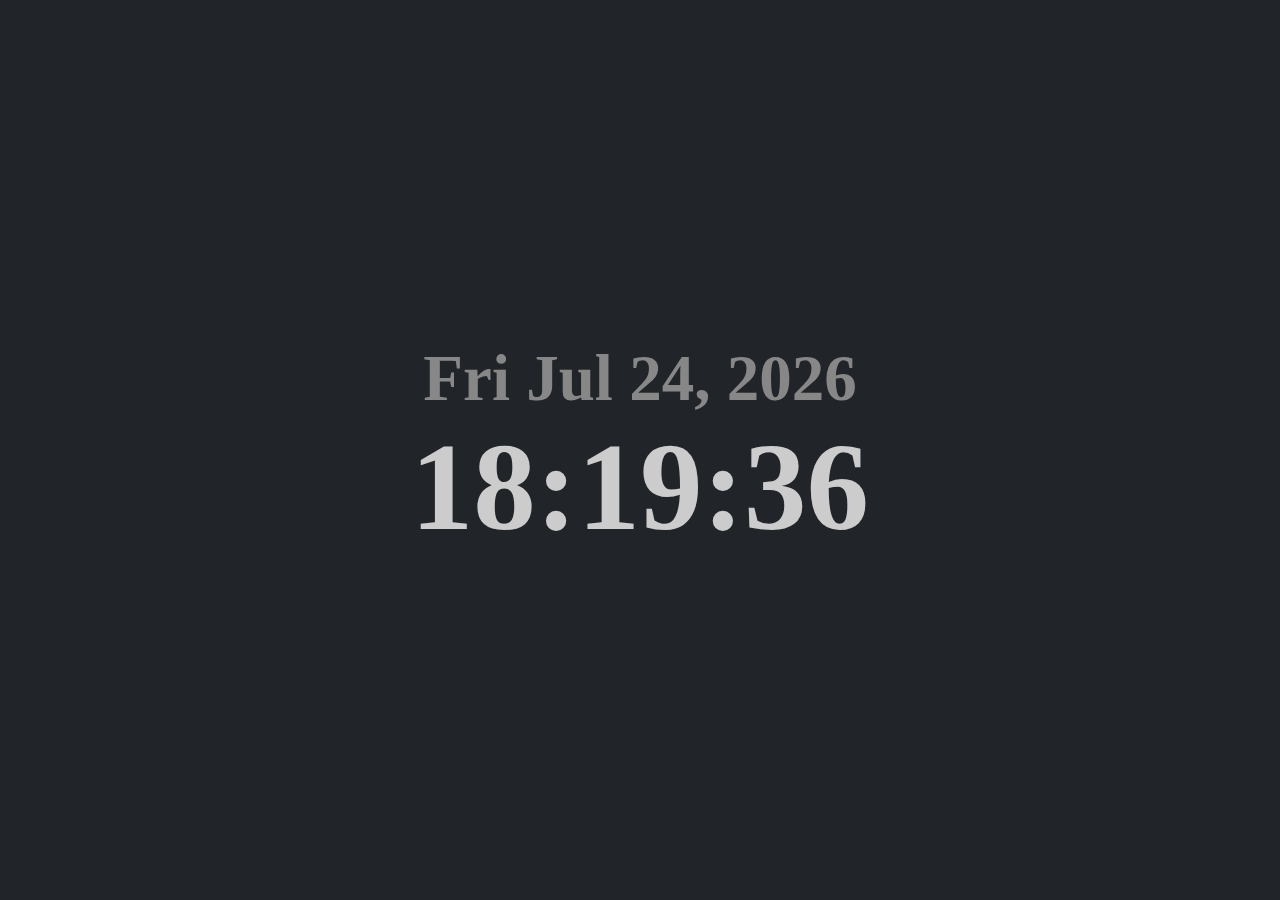
<file: blank.html>
<!DOCTYPE html>
<html lang="en">
    <head>
        <meta charset="UTF-8" />
        <title>Lounge</title>
        <link rel="icon" href="img/kinn.png" type="image/x-icon" />
        <meta
            property="og:image"
            content="https://cdn.discordapp.com/attachments/798392730056261643/1191059142148890694/black-banner.png?ex=65a40f44&is=65919a44&hm=20b6be6835724be94c7b405056f2eee04bfae0d1815f2d7caba66b7da308560c&"
        />
        <style>
            body {
                display: flex;
                height: 100vh;
                width: auto;
                text-align: center;
                background-color: #212529;
                font-family: "Verdana";
                justify-content: center;
                flex-direction: column;
                align-items: center;
                margin: 0;
                padding: 0;
            }

            .date {
                font-size: 65px;
                color: #888787;
                margin: 0;
            }

            .time {
                font-size: 125px;
                color: #ccc;
                margin: 0;
            }
        </style>
    </head>
    <body>
        <h1 class="date"></h1>
        <h1 class="time"></h1>

        <script>
            const displayDate = document.querySelector(".date");
            const displayTime = document.querySelector(".time");

            function updateDate() {
                const date = new Date();
                const daysOfWeek = [
                    "Sun",
                    "Mon",
                    "Tue",
                    "Wed",
                    "Thu",
                    "Fri",
                    "Sat",
                ];
                const monthsOfYear = [
                    "Jan",
                    "Feb",
                    "Mar",
                    "Apr",
                    "May",
                    "Jun",
                    "Jul",
                    "Aug",
                    "Sep",
                    "Oct",
                    "Nov",
                    "Dec",
                ];

                const today =
                    daysOfWeek[date.getDay()] +
                    " " +
                    monthsOfYear[date.getMonth()] +
                    " " +
                    date.getDate().toString().padStart(2, "0") +
                    ", " +
                    date.getFullYear();

                displayDate.innerHTML = today;
            }

            function updateTime() {
                const date = new Date();
                const time =
                    date.getHours().toString().padStart(2, "0") +
                    ":" +
                    date.getMinutes().toString().padStart(2, "0") +
                    ":" +
                    date.getSeconds().toString().padStart(2, "0");

                displayTime.innerHTML = time;
            }

            setInterval(updateTime, 1000);
            setInterval(updateDate, 1000);

            updateDate();
            updateTime();
        </script>
    </body>
</html>
</file>
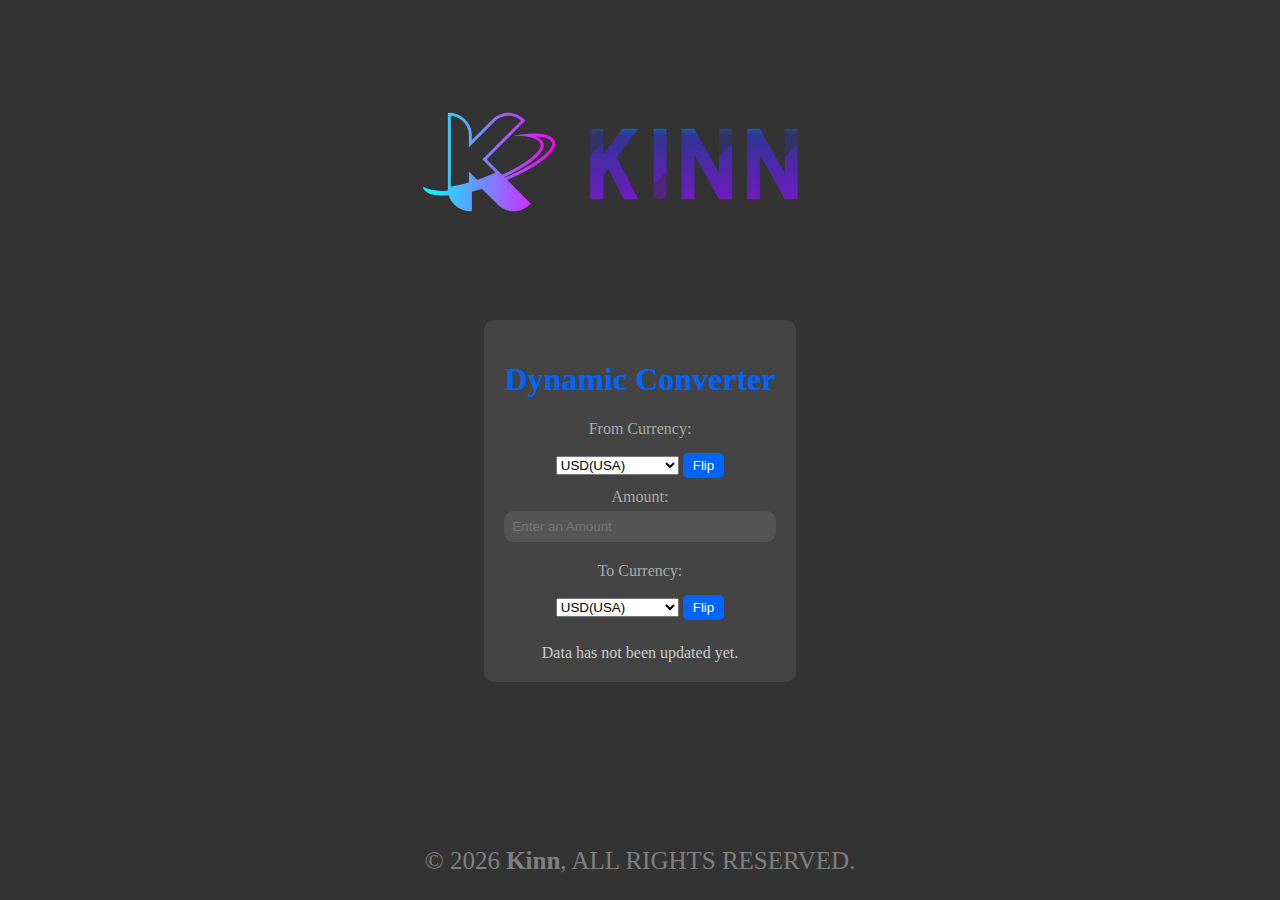
<file: converter.html>
<!DOCTYPE html>
<html lang="en">
    <head>
        <meta charset="UTF-8" />
        <meta name="viewport" content="width=device-width, initial-scale=1.0" />
        <meta property="og:title" content="Dynamic Converter" />
        <meta
            property="og:description"
            content="Exchange rate Conversion Service"
        />
        <meta
            property="og:image"
            content="https://cdn.discordapp.com/attachments/798392730056261643/1180328867064463420/converter.png?ex=657d05eb&is=656a90eb&hm=7fc4543e24b5f5b8134618546e206b2797b7fe7d69c56b078964c930d13872d8&"
        />
        <title>Dynamic Converter</title>
        <link rel="icon" href="img/converter.png" type="image/x-icon" />
        <link rel="stylesheet" href="styles/converter.css" />
        <noscript>You need to enable JavaScript to run this Web.</noscript>
        <script src="scripts/converter.js" defer></script>
        <script src="scripts/noNewTab.js" defer></script>
        <script src="scripts/rediret.js" defer></script>
        <script src="scripts/countYear.js" defer></script>
    </head>
    <body>
        <a href="https://kinn.kr/" target="_blank" title="Kinn's Lounge">
            <img
                loading="lazy"
                src="img/kinn-banner.png"
                alt="Kinn's Lounge"
                class="banner"
            />
        </a>

        <div class="converter-container">
            <h1 class="title">Dynamic Converter</h1>
            <div>
                <label for="fromCurrency">From Currency:</label>
                <select id="fromCurrency">
                    <option value="usd">USD(USA)</option>
                    <option value="krw">KRW(Korea)</option>
                    <option value="aud">AU(Australia)</option>
                    <option value="brl">BRL(Brazil)</option>
                    <option value="cad">CAD(Canada)</option>
                    <option value="cny">CNY(China)</option>
                    <option value="eur">EUR(EU)</option>
                    <option value="gbp">GBP(UK)</option>
                    <option value="jpy">JPY(Japan)</option>
                    <option value="mxn">MXN(Mexico)</option>
                    <option value="php">PHP(Philippines)</option>
                    <option value="vnd">VND(VietNam)</option>
                </select>
                <button class="flipTop">Flip</button>
            </div>
            <div>
                <label for="amount">Amount:</label>
                <input
                    type="number"
                    id="amount"
                    placeholder="Enter an Amount"
                />
            </div>
            <div>
                <label for="toCurrency">To Currency:</label>
                <select id="toCurrency">
                    <option value="usd">USD(USA)</option>
                    <option value="krw">KRW(Korea)</option>
                    <option value="aud">AU(Australia)</option>
                    <option value="brl">BRL(Brazil)</option>
                    <option value="cad">CAD(Canada)</option>
                    <option value="cny">CNY(China)</option>
                    <option value="eur">EUR(EU)</option>
                    <option value="gbp">GBP(UK)</option>
                    <option value="jpy">JPY(Japan)</option>
                    <option value="mxn">MXN(Mexico)</option>
                    <option value="php">PHP(Philippines)</option>
                    <option value="vnd">VND(VietNam)</option>
                </select>
                <button class="flipBottom">Flip</button>
            </div>
            <div id="result"></div>
            <span id="lastUpdateTime"></span>
        </div>

        <p>
            © <span id="copyright-year"></span> <strong>Kinn</strong>, ALL
            RIGHTS RESERVED.
        </p>
    </body>
</html>
</file>
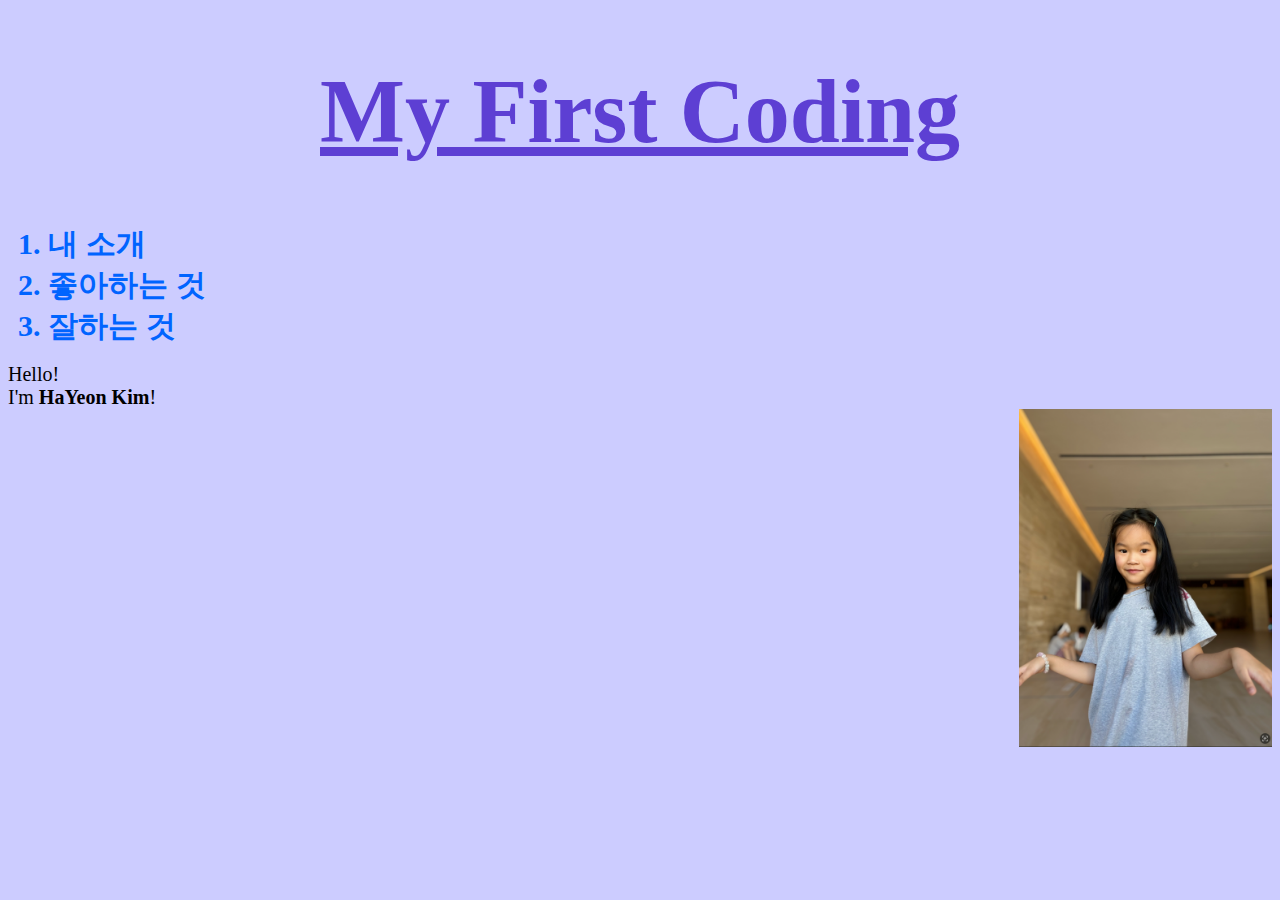
<file: hayeon.html>
<!DOCTYPE html>
<html>
    <head>
        <title>My First Coding</title>
        <meta charset="utf-8" />
        <style>
            html,
            body {
                font-family: "Verdana";
                background-color: #ccccff;
            }

            .title {
                text-align: center;
                font-size: 90px;
                color: #5d3fd3;
            }

            .list {
                font-size: 30px;
                color: #0064ff;
            }

            .introduce {
                font-size: 20px;
            }
        </style>
    </head>
    <body>
        <h1 class="title"><u>My First Coding</u></h1>

        <ol>
            <strong>
                <li class="list">내 소개</li>
                <li class="list">좋아하는 것</li>
                <li class="list">잘하는 것</li>
            </strong>
        </ol>

        <span class="introduce">
            Hello! <br />
            I'm <strong>HaYeon Kim</strong>!
        </span>
        <div style="text-align: right">
            <img src="img/hayeon_face.png" width="20%" />
        </div>
    </body>
</html>
</file>
<file: styles/converter.css>
html,
body {
    margin: 0;
    padding: 0;
    font-family: "Verdana";
    display: flex;
    flex-direction: column;
    justify-content: center;
    position: relative;
    align-items: center;
    height: 100vh;
    margin: 0;
    overflow-x: hidden;
    background-color: #333;
    color: #ccc;
}

.banner {
    height: 20em;
    width: auto;
    display: block;
}

.converter-container {
    text-align: center;
    max-width: 100em;
    height: auto;
    margin: auto;
    margin-top: 0;
    padding: 20px;
    background-color: #444;
    border-radius: 10px;
}

.title {
    color: #0064ff;
}

div {
    margin: 10px 0;
}

label {
    display: block;
    margin-bottom: 5px;
    color: #aaa;
}

.flipTop,
.flipBottom {
    background-color: #0064ff;
    color: white;
    padding: 5px 10px;
    border: none;
    border-radius: 5px;
    cursor: pointer;
    margin-top: 10px;
    transition: background-color 0.3s ease;

    &:hover {
        background-color: blue;
    }
}

#amount {
    width: 100%;
    padding: 8px;
    box-sizing: border-box;
    background-color: #555;
    border: none;
    border-radius: 10px;
    color: #fff;
    margin-bottom: 10px;
}

#result {
    font-size: 1.5em;
    color: white;
    margin-top: 1em;
}

p {
    text-align: center;
    font-size: 25px;
    color: grey;
}

@media (max-width: 1000px) {
    .banner {
        height: 10em;
        width: auto;
    }

    .converter-container {
        max-width: 15em;
    }

    p {
        font-size: 15px;
    }
}
</file>
